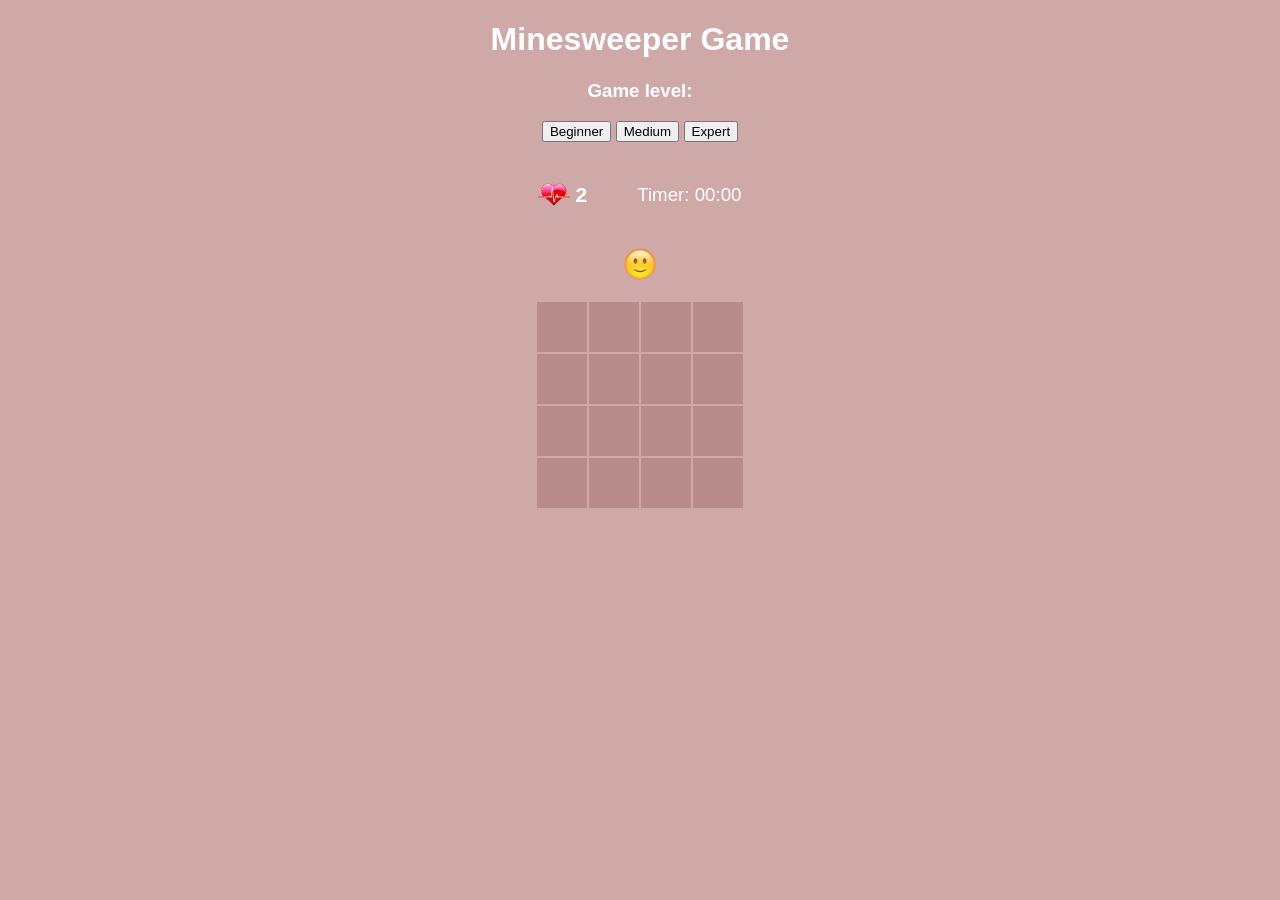
<file: index.html>
<!DOCTYPE html>
<html>
	<head>
		<meta charset="utf-8" />
		<meta name="viewport" content="width=device-width, initial-scale=1.0">
		<link rel="shortcut icon" href="#" />
		<title>Minesweeper</title>
		<link rel="stylesheet" href="style.css" />
	</head>

	<body onload="onInitGame(4)">
		<h1>Minesweeper Game</h1>

		<div class="head">
			<p class="levels"> 
				<h3>Game level:</h3>
				<button onclick="onInitGame(4)">Beginner</button>
				<button onclick="onInitGame(8)">Medium</button>
				<button onclick="onInitGame(12)">Expert</button>
			</p>
		
			<div class="header">
				<p class="life">
					<img src="img/life.png" alt="life">
					<span id="life-count"></span>
				</p>
				<p class="timer">
					<span id="time">
						Timer: <label id="minutes">00</label>:<label id="seconds">00</label>
					</span>
				</p>
			</div>
		</div>
		
		<p class="smiley">
			<img id="clickableImage" src="img/normal.png" alt="Clickable Image" onclick="restartGame()">
		</p>

		<table>
			<tbody class=board></tbody>
		</table>

		<script src="util.js"></script>
		<script src="app.js"></script>
	</body>
</html>
</file>
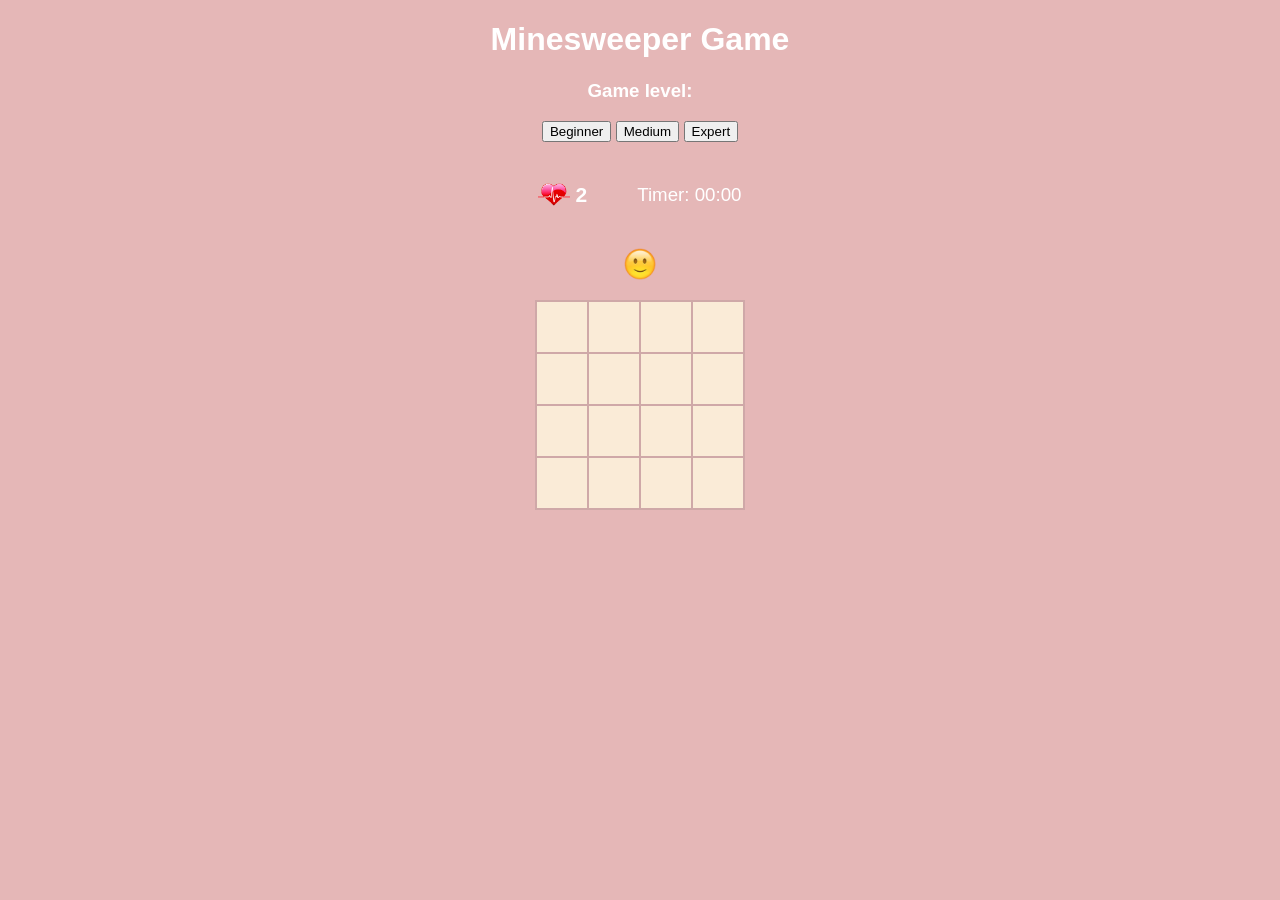
<file: smiley/index.html>
<!DOCTYPE html>
<html>
	<head>
		<meta charset="utf-8" />
		<meta name="viewport" content="width=device-width, initial-scale=1.0">
		<link rel="shortcut icon" href="#" />
		<title>Minesweeper</title>
		<link rel="stylesheet" href="style.css" />
	</head>

	<body onload="onInitGame(4)">
		<h1>Minesweeper Game</h1>

		<div class="head">
			<p class="levels"> 
				<h3>Game level:</h3>
				<button onclick="onInitGame(4)">Beginner</button>
				<button onclick="onInitGame(8)">Medium</button>
				<button onclick="onInitGame(12)">Expert</button>
			</p>
		
			<div class="header">
				<p class="life">
					<img src="img/life.png" alt="life">
					<span id="life-count"></span>
				</p>
				<p class="timer">
					<span id="time">
						Timer: <label id="minutes">00</label>:<label id="seconds">00</label>
					</span>
				</p>
			</div>
		</div>
		
		<p class="smiley">
			<img id="clickableImage" src="img/normal.png" alt="Clickable Image" onclick="restartGame()">
		</p>

		<table>
			<tbody class=board></tbody>
		</table>
		
		<!-- <p class="smiley">
		<img id="clickableImage" src="img/normal.png" alt="Clickable Image">
	</p> -->


		<!-- <button class="restart-btn" onclick="onInitGame()">Restart</button> --> 
		

		<script src="util.js"></script>
		<script src="app.js"></script>
	</body>
</html>
</file>
<file: style.css>
body {
    /* background-color: rgb(225, 168, 168); */
    background-color:  rgb(207, 168, 168);
    color: white;
    font-family: Arial, Helvetica, sans-serif;
    text-align: center;
}

#time {
    font-size: 1.17em;
}

table {
    margin: auto;
    background-color: rgb(207, 168, 168);
}

board {
    width: 100px;
    height: 100px;
}

.smiley img {
    width: 32px;
    height: 32px;
}

.cell {
    color: black;
    width: 40px;
    height: 40px;
    margin: 20px;
    text-align: center;
    font-size: x-large;
    transition: background-color 0.5s;
    cursor: pointer;
}

.cell-unrevealed {
    /* background-color: antiquewhite; */
    background-color:rgb(184, 139, 139)
}

.cell-revealed {
    background-color: antiquewhite;;
}

.cell-mine-hidden {
    background-color: rgb(184, 139, 139);
}

.cell-mine-revealed {
    background-color: red;
}

.cell.disabled {
    pointer-events: none;
}

.floor {
    background-color: gray;
}

.wall {
    background-color: brown;
}

.modal {
    background-color: black;
    border: 5px solid white;
    width: 300px;
    padding: 20px;
    position: absolute;
    top: 300px;
    left: calc(50% - 175px);
}

.hide {
    display: none;
}

.restart-btn {
    background-color: gray;
}

.board {
    width: 80%;
    margin: 0 auto;
}

.cell {
    width: 40px;
    height: 40px;
    padding: 5px;
    margin: 1px;
    font-size: 20px;
}

.cell img {
    display: block;
    width: 100%;
    height: 100%;
}

#clickableImage {
    cursor: pointer;
}

.life {
    display: flex;
    justify-content: center;
    align-items: center;
    font-size: 21px;
    font-weight: bold;
    gap: 5px;
}

.life img {
    display: block;
    width: 32px;
    height: 32px;
}

.header {
    display: flex;
    justify-content: center;
    align-items: center;
    gap: 50px;
}
</file>
<file: smiley/style.css>
body {
    background-color: rgb(229, 183, 183);
    color: white;
    font-family: Arial, Helvetica, sans-serif;
    text-align: center;
}

#time {
    font-size: 1.17em;
}

table {
    margin: auto;
    background-color: rgb(207, 168, 168);
}

board {
    width: 100px;
    height: 100px;
}

.smiley img {
    width: 32px;
    height: 32px;
}

.cell {
    color: black;
    width: 40px;
    height: 40px;
    margin: 20px;
    text-align: center;
    font-size: x-large;
    transition: background-color 0.5s;
    cursor: pointer;
}

.cell-unrevealed {
    background-color: antiquewhite;
}

.cell-revealed {
    background-color: white;
}

.cell-mine-hidden {
    background-color: antiquewhite;
}

.cell-mine-revealed {
    background-color: red;
}

.cell.disabled {
    pointer-events: none;
}

.floor {
    background-color: gray;
}

.wall {
    background-color: brown;
}

.modal {
    background-color: black;
    border: 5px solid white;
    width: 300px;
    padding: 20px;
    position: absolute;
    top: 300px;
    left: calc(50% - 175px);
}

.hide {
    display: none;
}

.restart-btn {
    background-color: gray;
}

.board {
    width: 80%;
    margin: 0 auto;
}

.cell {
    width: 40px;
    height: 40px;
    padding: 5px;
    margin: 1px;
    font-size: 20px;
}

.cell img {
    display: block;
    width: 100%;
    height: 100%;
}

#clickableImage {
    cursor: pointer;
}

.life {
    display: flex;
    justify-content: center;
    align-items: center;
    font-size: 21px;
    font-weight: bold;
    gap: 5px;
}

.life img {
    display: block;
    width: 32px;
    height: 32px;
}

.header {
    display: flex;
    justify-content: center;
    align-items: center;
    gap: 50px;
}
</file>
